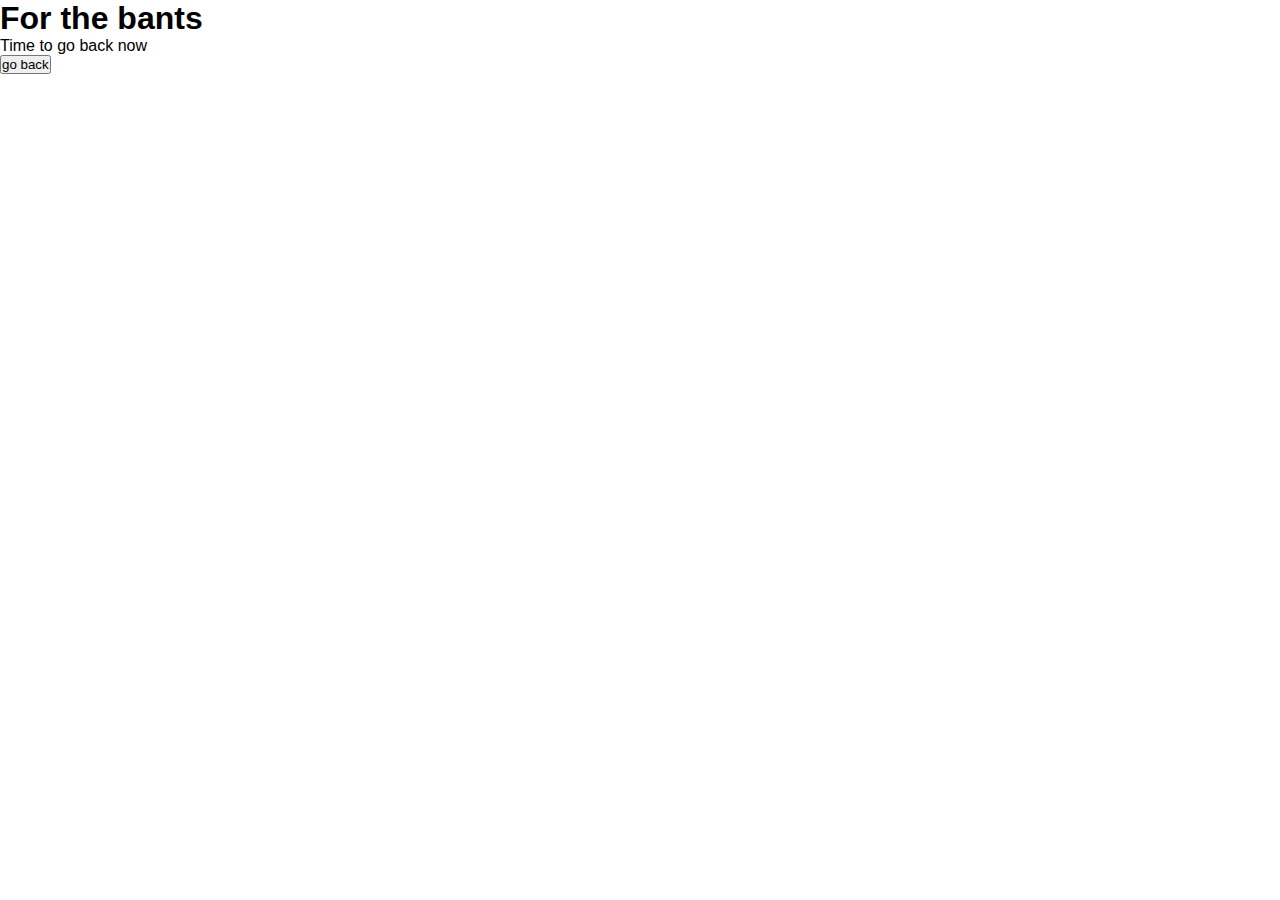
<file: 2nd-page.html>
<!DOCTYPE HTML>
<html>

  <head>
    <title>secondary page</title>
    <link rel="stylesheet" href="./resources/style.css">
    <meta name="viewport" content="width=device-width, initial-scale=1.0">
  </head>

  <body>
    <h1>For the bants</h1>
    <p>Time to go back now</p>
    <a href="./index.html">
      <button>go back</button> 
    </a>
  </body>

</html>
</file>
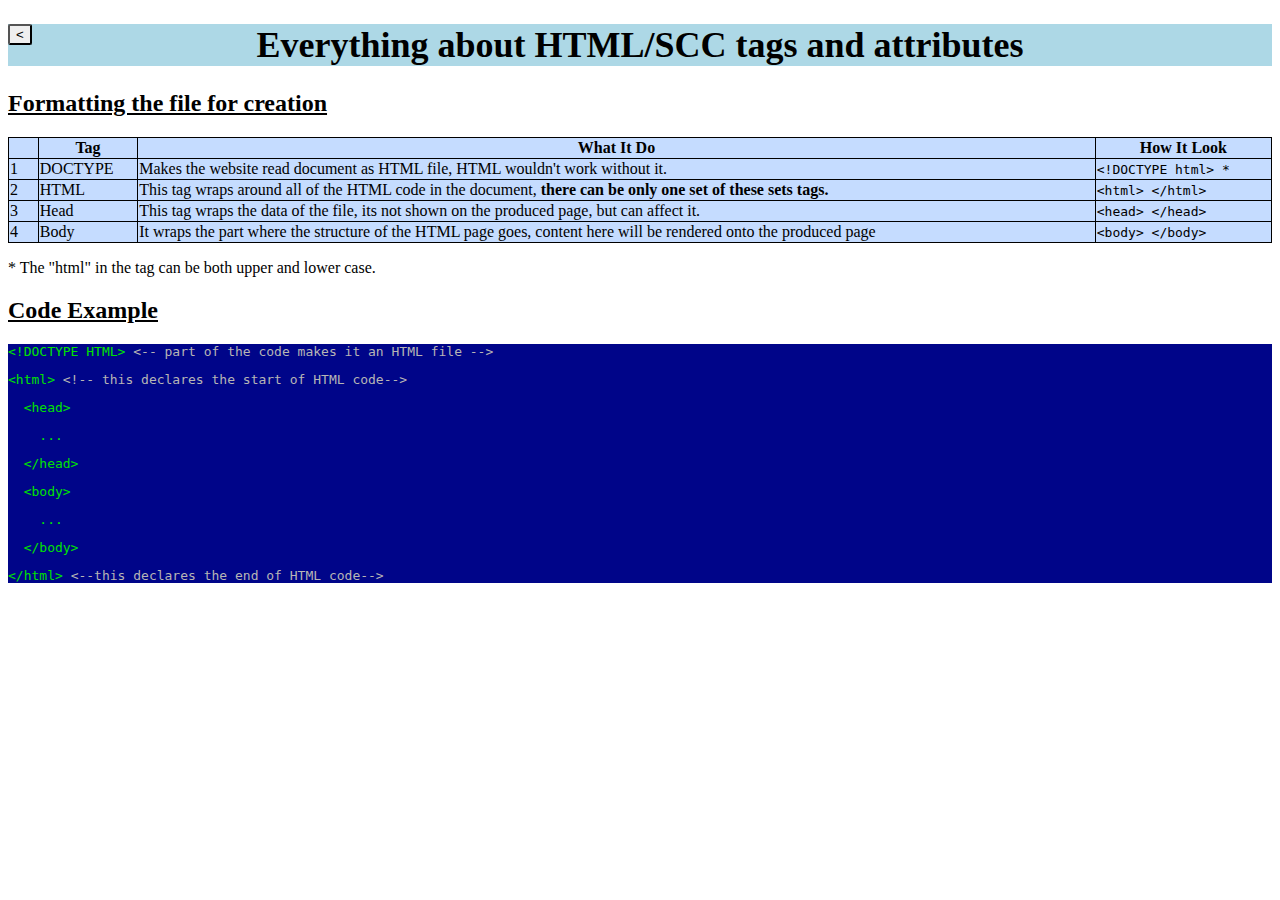
<file: cssCheatsheet.html>
<!DOCTYPE html>
<html>
    <head>
        <title>
            HTML/CSS Cheatsheet
        </title>
        <link rel="stylesheet" href="./resources/cheatsheetStyles.css">
    </head>

    <body>
        <!--Header-->
        <header>
            <a href="./index.html"><button>&lt;</button></a>
            <div>
                <h1>Everything about HTML/SCC tags and attributes</h1>
            </div>
        </header>
        
        <!--Main part-->
        <main>

            <h2>Formatting the file for creation</h2>

            <table class="contentTable">
                <thead>
                    <th></th>
                    <th>Tag</th>
                    <th>What It Do</th>
                    <th>How It Look</th>
                </thead>
                <tbody>
                    <td>1</td>
                    <td>DOCTYPE</td>
                    <td>Makes the website read document as HTML file, HTML wouldn't work without it.</td>
                    <td class="special">&lt;&excl;DOCTYPE html&gt; &ast;</td>
                </tbody>
                <tbody>
                    <td>2</td>
                    <td>HTML</td>
                    <td>This tag wraps around all of the HTML code in the document, <strong>there can be only one set of these sets tags.</strong></td>
                    <td class="special">&lt;html&gt; &lt;/html&gt;</td>
                </tbody>
                <tbody>
                    <td>3</td>
                    <td>Head</td>
                    <td>This tag wraps the data of the file, its not shown on the produced page, but can affect it.</td>
                    <td class="special">&lt;head&gt; &lt;/head&gt;</td>
                </tbody>
                <tbody>
                    <td>4</td>
                    <td>Body</td>
                    <td>It wraps the part where the structure of the HTML page goes, content here will be rendered onto the produced page</td>
                    <td class="special">&lt;body&gt; &lt;/body&gt;</td>
                </tbody>
            </table>
            <p>&ast; The "html" in the tag can be both upper and lower case.</p>
            <div class="code">
                <h2>Code Example</h2>
                <div>
                    <p>&lt;&excl;DOCTYPE HTML&gt; <span> &lt;-- part of the code makes it an HTML file --&gt;</span></p>
                    <p>&lt;html&gt; <span>&lt;!-- this declares the start of HTML code--&gt;</span></p>
                        <p>&emsp; &lt;head&gt;</p>
                            <p>&emsp; &emsp; ...</p>
                        <p>&emsp; &lt;/head&gt;</p>
                        <p>&emsp; &lt;body&gt;</p>
                            <p>&emsp; &emsp; ...</p>
                        <p>&emsp; &lt;/body&gt;</p>
                    <p>&lt;/html&gt; <span>&lt;--this declares the end of HTML code--&gt;</span></p>
                </div>
            </div>
        </main>
    </body>
</html>
</file>
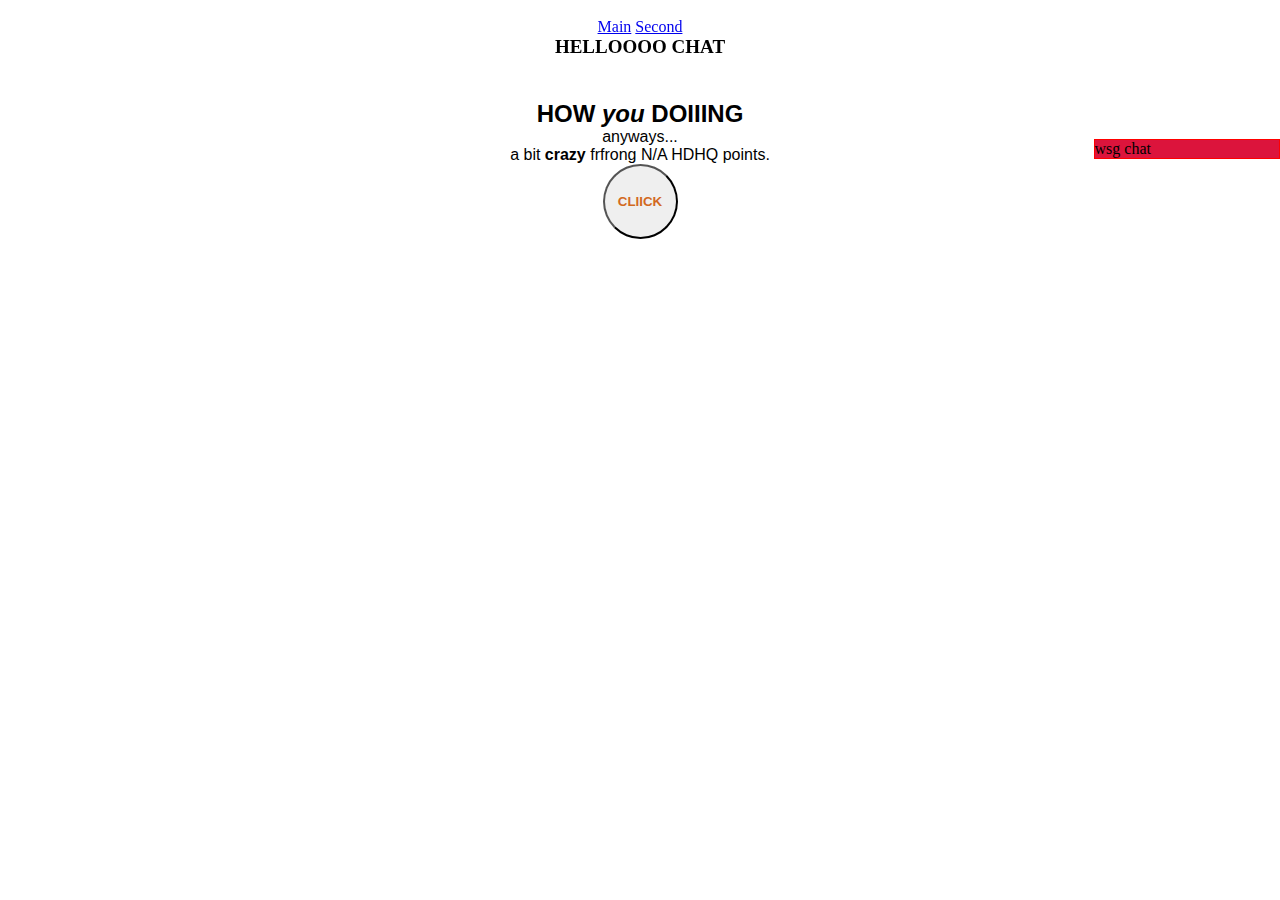
<file: hdhq-clicker.html>
<!DOCTYPE html>
<html>  
    <head>
        <title>HDHeadQuarters</title>
        <link rel="stylesheet" href="./resources/hdhq-style.css">
        <meta charset="ASCII">
        <meta name="description" content="The Head Quarters of Horny Delinquents, crazy innit">
        <meta name="viewport" content="width=device-width, initial-scale-1">
        <script src="./resources/hdhq-code.js"></script>

    </head>
    <body>
        <header>
            <p>
                <a href="./index.html"><span>Main</span></a>
                <a href="./hdhq-meow.html"><span>Second</span></a>
            </p>
            <h1>
                HELLOOOO CHAT
            </h1>
        </header>
        <main>
            <h2>HOW <em>you</em> DOIIING</h2>
            <p>anyways...</p>
            <p style="align-items: center;">
                a bit <strong>crazy</strong> frfrong <span id="points">N/A</span> HDHQ points.</p>
            <div class="hdhqContainer">
                <button class="meowButton" id="hdhqButton" onclick="hdhqClick(this.id)">
                    <strong>CLIICK</strong>
                </button>
            </div>
        </main>
        <aside>
            <div class="side-text">
                <p>wsg chat</p>
            </div>
        </aside>
    </body>
</html>
</file>
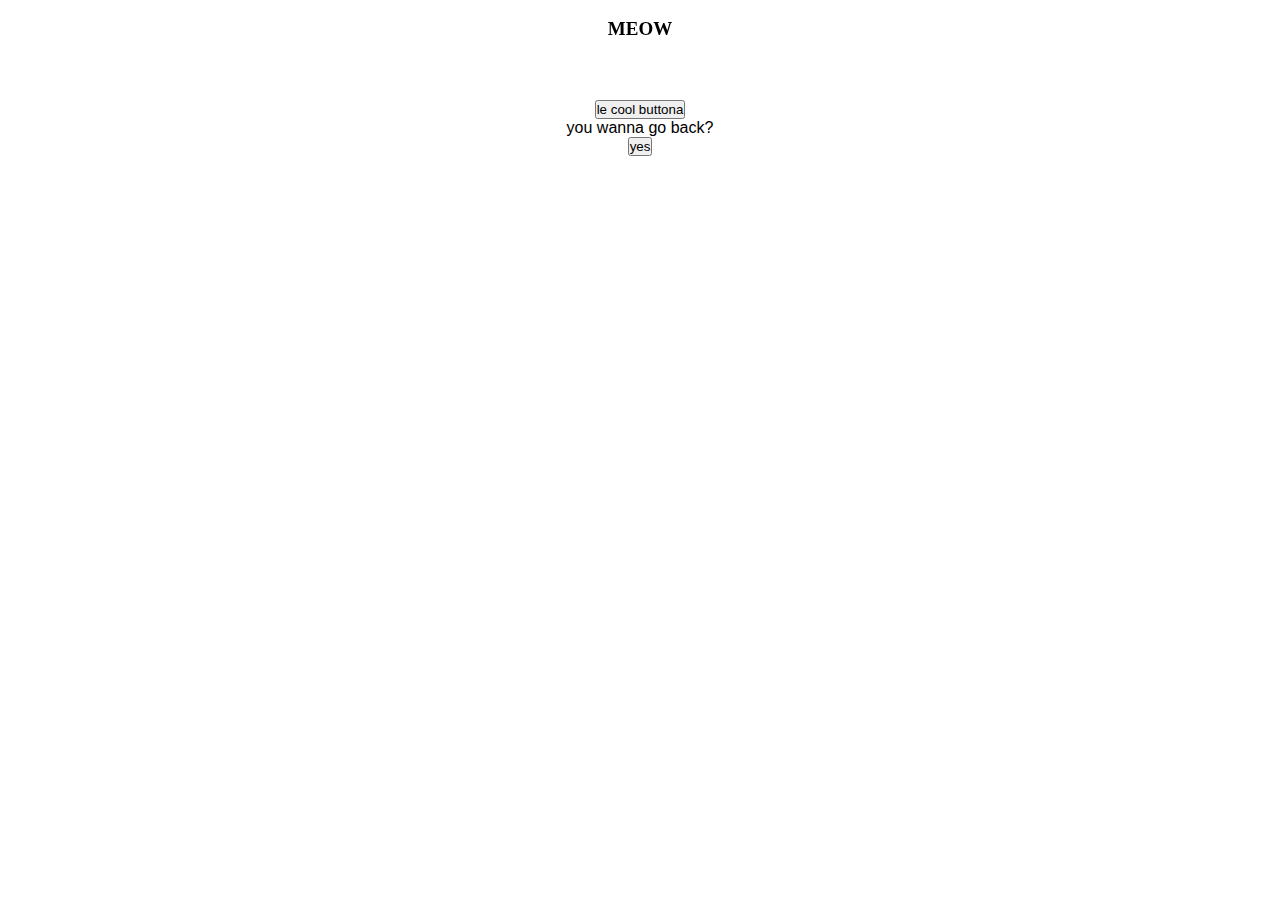
<file: hdhq-meow.html>
<!DOCTYPE html>
<html>
    <head>
        <title>HDHeadQuarters</title>
        <link rel="stylesheet" href="./resources/hdhq-style.css">
        <meta charset="ASCII">
        <meta name="description" content="The Head Quarters of Horny Delinquents, crazy innit">
        <meta name="viewport" content="width=device-width, initial-scale-1">
        <script src="./resources/hdhq-code.js"></script>
    </head>
    <body>
        <header>
            <h1 style="font-weight: 900;">
                MEOW
            </h1>
        </header>
        <main>
            <div>
                <button class="meowButton" id="deep-meow" onclick="meow.play()">le cool buttona</button>
            </div>
            <p>you wanna go back?</p>
            <button class="meowButton" onClick="showHidden()" id="hide">yes</button>
            <div id="show" class="hidden">
                <a href="./hdhq-clicker.html">
                    <p style="font-size: 12px;">ok boss...</p>
                </a>
            </div> 
        </main> 
    </body>
</html>
</file>
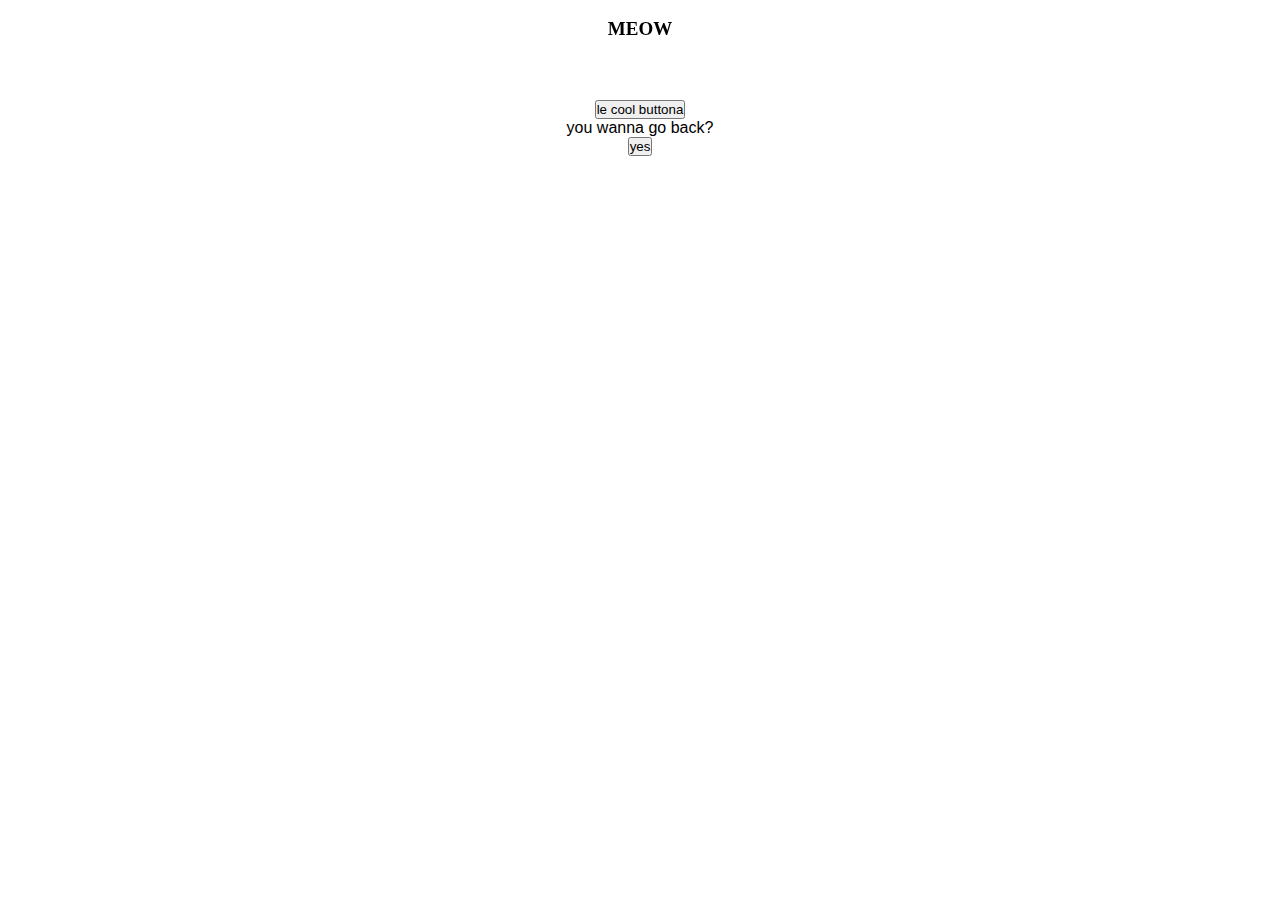
<file: hqhd-meow.html>
<!DOCTYPE html>
<html>
    <head>
        <title>HDHeadQuarters</title>
        <link rel="stylesheet" href="hdhq-style.css">
        <meta charset="ASCII">
        <meta name="description" content="The Head Quarters of Horny Delinquents, crazy innit">
        <meta name="viewport" content="width=device-width, initial-scale-1">
        <script src="hdhq-code.js"></script>
    </head>
    <body>
        <header>
            <h1>
                MEOW
            </h1>
        </header>
        <main>
            <div>
                <button class="meowButton" id="deep-meow" onclick="meow.play()">le cool buttona</button>
            </div>
            <p>you wanna go back?</p>
            <button class="meowButton" onClick="showHidden()" id="hide">yes</button>
            <div id="show" class="hidden">
                <a href="./hdhq-clicker.html">
                    <p style="font-size: 12px;">ok boss...</p>
                </a>
            </div> 
        </main> 
    </body>
</html>
</file>
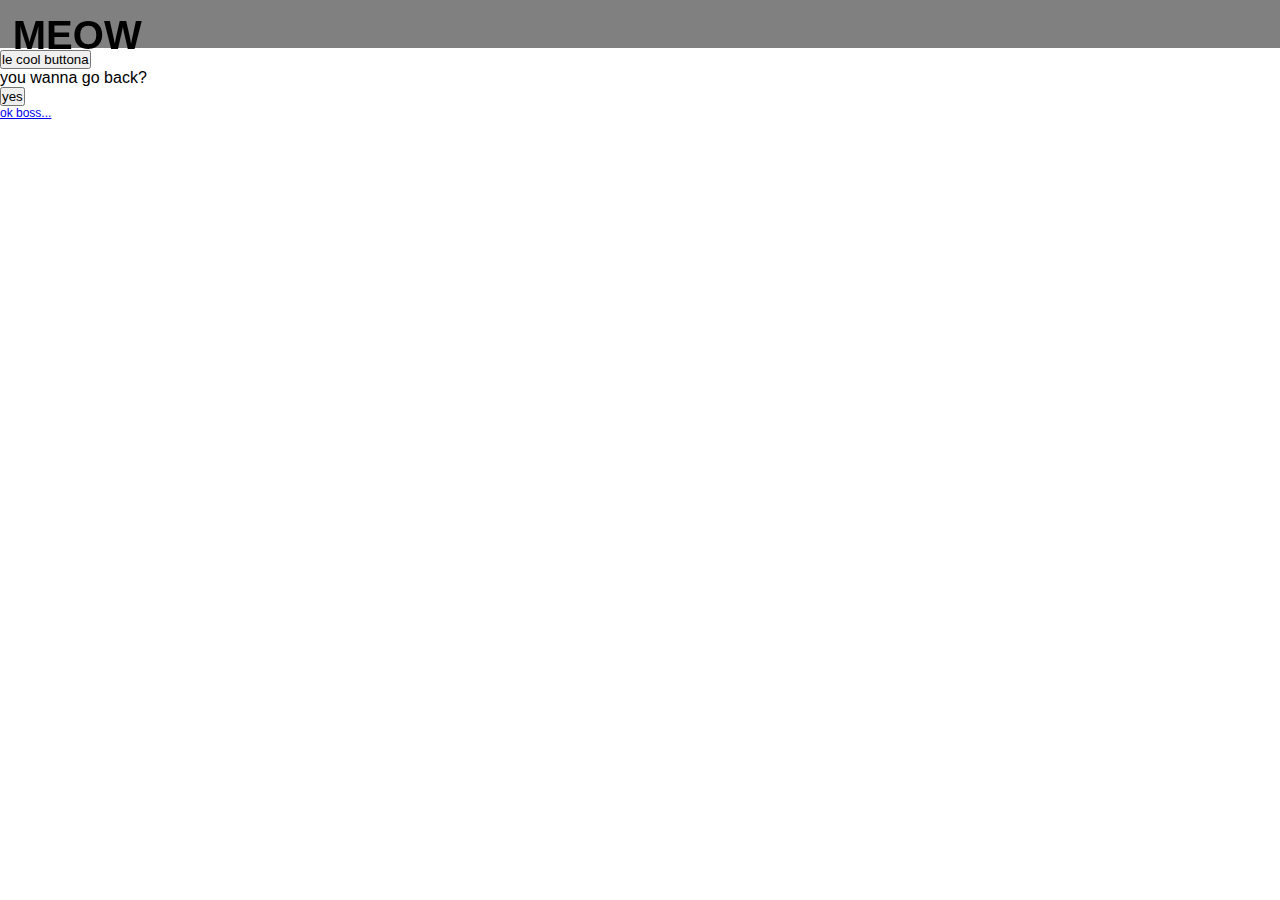
<file: second-page.html>
<!DOCTYPE html>
<html>
    <head>
        <title>HDHeadQuarters</title>
        <link rel="stylesheet" href="style.css">
        <meta charset="ASCII">
        <meta name="description" content="The Head Quarters of Horny Delinquents, crazy innit">
        <meta name="viewport" content="width=device-width, initial-scale-1">
        <script src="code.js"></script>
    </head>
    <body>
        <header>
            <h1>
                MEOW
            </h1>
        </header>
        <main>
            <div>
                <button class="meowButton" id="deep-meow" onclick="meow.play()">le cool buttona</button>
            </div>
            <p>you wanna go back?</p>
            <button class="meowButton" onClick="showHidden()" id="hide">yes</button>
            <div id="show" class="hidden">
                <a href="./index.html">
                    <p style="font-size: 12px;">ok boss...</p>
                </a>
            </div> 
        </main> 
    </body>
</html>
</file>
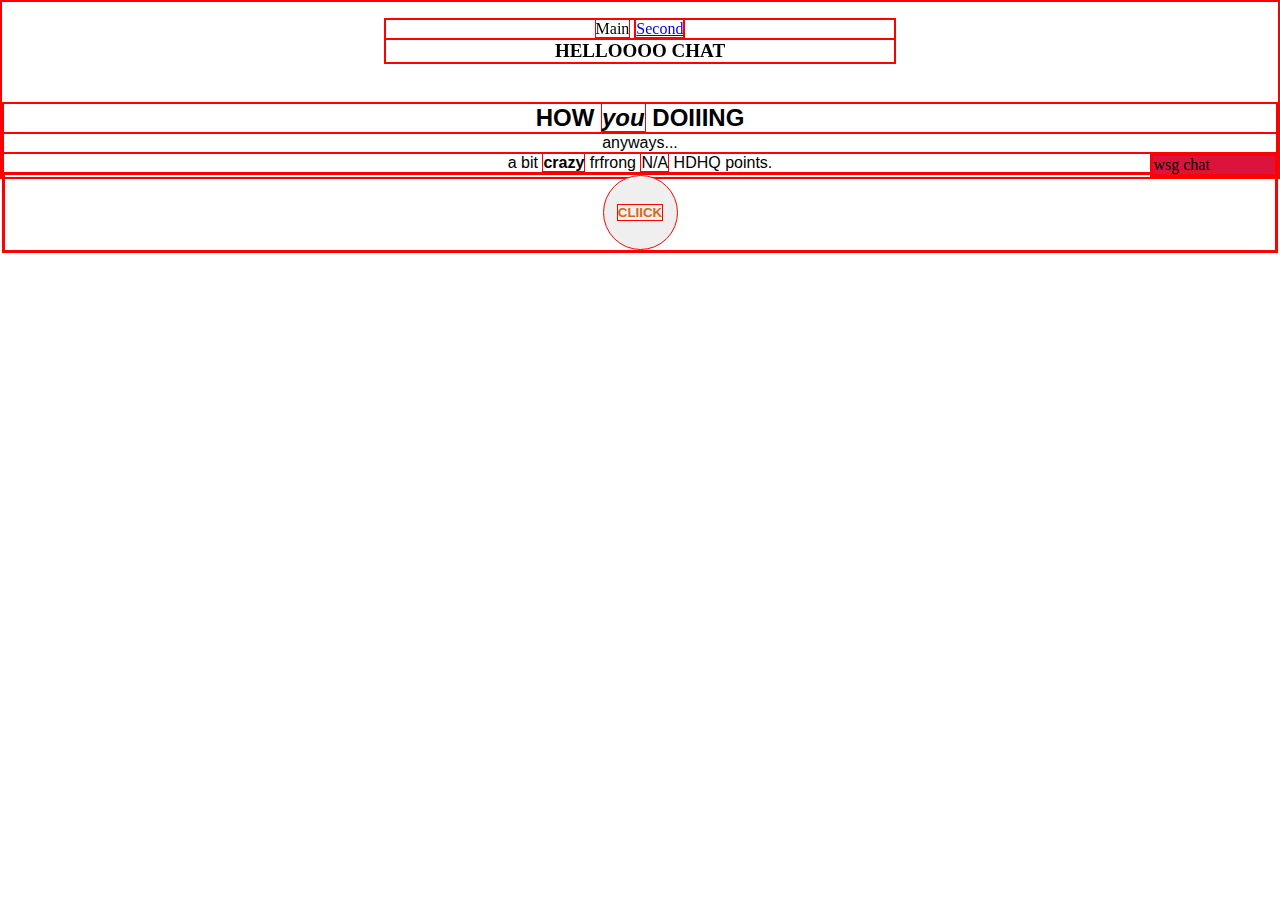
<file: hdhq-storage-unit/hdhq-clicker.html>
<!DOCTYPE html>
<html>  
    <head>
        <title>HDHeadQuarters</title>
        <link rel="stylesheet" href="hdhq-style.css">
        <meta charset="ASCII">
        <meta name="description" content="The Head Quarters of Horny Delinquents, crazy innit">
        <meta name="viewport" content="width=device-width, initial-scale-1">
        <script src="hdhq-code.js"></script>

    </head>
    <body>
        <header>
            <p>
                <span>Main</span>
                <a href="./hdhq-meow.html"><span>Second</span></a>
            </p>
            <h1>
                HELLOOOO CHAT
            </h1>
        </header>
        <main>
            <h2>HOW <em>you</em> DOIIING</h2>
            <p>anyways...</p>
            <p style="align-items: center;">
                a bit <strong>crazy</strong> frfrong <span id="points">N/A</span> HDHQ points.</p>
            <div class="meoww">
                <div class="hdhqContainer">
                    <button class="meowButton" id="hdhqButton" onclick="hdhqClick(this.id)">
                        <strong>CLIICK</strong>
                    </button>
                </div>
            </div>
        </main>
        <aside>
            <div class="side-text">
                <p>wsg chat</p>
            </div>
        </aside>
    </body>
</html>
</file>
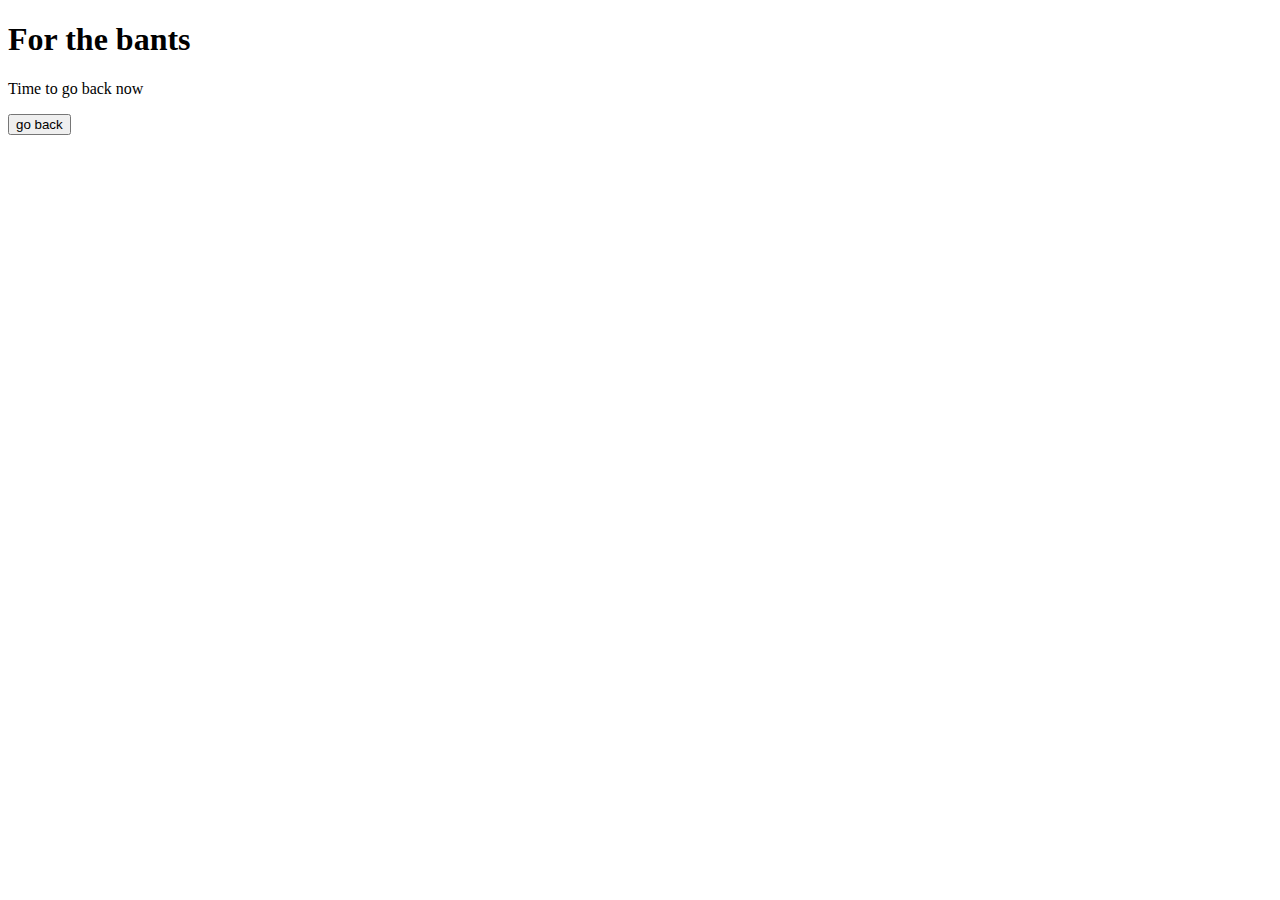
<file: mainFolder/2nd-page.html>
<!DOCTYPE HTML>
<html>

  <head>
    <title>secondary page</title
  </head>

  <body>
    <h1>For the bants</h1>
    <p>Time to go back now</p>
    <a href="./index.html">
    <button>go back</button> 
    </a>
  </body>

</html>
</file>
<file: resources/style.css>
* {
  font-family: Helvetica;
  margin: 0;
  padding: 0;
}

header {
  display: inline-block;
  position: fixed;
  top: 0;
  left: 0;
  background-color: gray;
  background-size: contain; 
  width: 100%;
  text-align: center;
  padding: 1%;
  height: 2.5%;
  z-index: 5;
}

header div {
  position: relative;
  top: -0.5em;
  display: inline;
}

header span {
  display: inline;
  position: relative;
  top: -2em;
}

header h1 {
  font-size: 40px;
  text-align: left;
}

main {
  display: inline-block;
  position: relative;
  top: 50px;
}

aside {
  display: inline-block;
  position: fixed;
  top: 0;
  right: 0;
  height: 100%;
  background-color: gray;
  max-width: 20%;
  padding-top: 0;
  padding-bottom: 0;
}

aside div {
    display: inline-block;
    position: relative;
    top: 10%;
    max-height: 80%;
    overflow: scroll;
    overflow-x: hidden;
}

aside button {
  background-color: white;
  display: block;
  line-height: 2;
  border-radius: 10%;
  margin-top: 20px;
}

aside button:hover {
  background-color: #cacaca;
}

aside button:active {
  background-color: #beb6cd;
}

footer {
  display: inline-block;
  position: fixed;
  bottom: 0;
  background-color: gray;
  width: 100%;
  left: 0;
  text-align: center;
  min-height: 5%;
}

footer div {
    z-index: 10;
    padding: 1%;
}
</file>
<file: resources/cheatsheetStyles.css>
html {
    margin: 0;
    padding: 0;
}
header {
    margin: 0 auto;
    width: 100%;
    background-color: lightblue;
    background-size: cover;
}

header button {
    position: absolute;
    border-radius: 10%;
}

header div {
    text-align: center;
}

h1{
    font-weight: 700;
    font-size: 36px;
}

h2 {
    text-decoration: underline;
}

.special {
    font-family: monospace;
}

.contentTable {
    background-color: rgb(197, 220, 255);
    margin: 0 auto;
    box-sizing: border-box;
    width: 100%;
    height: 80%;
    border-collapse: collapse;
}

.contentTable td {
    min-width: 20px;
    min-height: 20px;
}

.contentTable, .contentTable th,.contentTable td {
    border: 1px black solid;
}

.code div {
    font-family: monospace;
    background-color: rgb(0, 5, 137);
    color: rgb(0, 226, 0);
}

.code span {
    color: rgb(183, 181, 181);
}
</file>
<file: resources/hdhq-style.css>
* {
    margin: 0;
    padding: 0;
    /*border: 1px red solid;*/
}

header{
    text-align: center;
    margin: 0 auto;
    position: fixed;
    top: 2%;
    left: 30%;
    right: 30%;
    display: block;
}

main {
    position: relative;
    top: 100px;
    margin: 0 auto;
    text-align: center;
    font-family: Helvetica;
}


aside {
    text-align: left;
    position: fixed;
    right: 0;
    display: inline-block;
    background-color: crimson;
    border: 1px red solid;
    box-sizing: border-box;
    padding-right: 10%;
}

h1{
    font-size: 19px;
}

a {
    max-height: fit-content;
    max-width: fit-content;
}

.hidden a {
    color: aliceblue;
}

.hidden {
    display: none;
}

.test {
    color: blue;
}

.meowButton {
    
}

.hdhqcontainer {
    min-height: 500px;
    margin: 50% auto;
}

#hdhqButton {
    height: 75px;
    width: 75px;
    border-radius: 50%;
    background-image: url(https://media.discordapp.net/attachments/1183890840033169439/1248279338957144158/a4bd6e7c-df27-476d-9df6-7f0aaf231ef9.jpg?ex=66f6157a&is=66f4c3fa&hm=fad43224b2be071708cd5e4ef1c38c72a3f858a779f9be5bb18b4471a8c3b420&=&format=webp&width=433&height=701);
    background-size: 75px;
    background-position: top;
    background-repeat: no-repeat;
    margin: 0;
    color: chocolate;
}

#hdhqButton:hover {
    height: 80px;
    width: 80px;
}

#hdhqButton:active {
    height: 60px;
    width: 60px;
}

#upper p {
    padding: 10px;
    font-size: 20px;
}
</file>
<file: hdhq-style.css>
* {
    margin: 0;
    padding: 0;
    /*border: 1px red solid;*/
}

header{
    text-align: center;
    margin: 0 auto;
    position: fixed;
    top: 2%;
    left: 30%;
    right: 30%;
    display: block;
}

main {
    position: relative;
    top: 100px;
    margin: 0 auto;
    text-align: center;
    font-family: Helvetica;
}


aside {
    text-align: left;
    position: fixed;
    right: 0;
    display: inline-block;
    background-color: crimson;
    border: 1px red solid;
    box-sizing: border-box;
    padding-right: 10%;
}

h1{
    font-size: 19px;
}

a {
    max-height: fit-content;
    max-width: fit-content;
}

.hidden a {
    color: aliceblue;
}

.hidden {
    display: none;
}

.test {
    color: blue;
}

.meowButton {
    
}

.hdhqcontainer {
    min-height: 500px;
    margin: 50% auto;
}

#hdhqButton {
    height: 75px;
    width: 75px;
    border-radius: 50%;
    background-image: url(https://media.discordapp.net/attachments/1183890840033169439/1248279338957144158/a4bd6e7c-df27-476d-9df6-7f0aaf231ef9.jpg?ex=66f6157a&is=66f4c3fa&hm=fad43224b2be071708cd5e4ef1c38c72a3f858a779f9be5bb18b4471a8c3b420&=&format=webp&width=433&height=701);
    background-size: 75px;
    background-position: top;
    background-repeat: no-repeat;
    margin: 0;
    color: chocolate;
}

#hdhqButton:hover {
    height: 80px;
    width: 80px;
}

#hdhqButton:active {
    height: 60px;
    width: 60px;
}

#upper p {
    padding: 10px;
    font-size: 20px;
}
</file>
<file: style.css>
* {
  font-family: Helvetica;
  margin: 0;
  padding: 0;
}

header {
  display: inline-block;
  position: fixed;
  top: 0;
  left: 0;
  background-color: gray;
  background-size: contain; 
  width: 100%;
  text-align: center;
  padding: 1%;
  height: 2.5%;
  z-index: 5;
}

header div {
  position: relative;
  top: -0.5em;
  display: inline;
}

header span {
  display: inline;
  position: relative;
  top: -2em;
}

header h1 {
  font-size: 40px;
  text-align: left;
}

main {
  display: inline-block;
  position: relative;
  top: 50px;
}

aside {
  display: inline-block;
  position: fixed;
  top: 0;
  right: 0;
  height: 100%;
  background-color: gray;
  max-width: 20%;
  padding-top: 0;
  padding-bottom: 0;
}

aside div {
    display: inline-block;
    position: relative;
    top: 10%;
    max-height: 80%;
    overflow: scroll;
    overflow-x: hidden;
}

aside button {
  background-color: white;
  display: block;
  line-height: 2;
  border-radius: 10%;
  margin-top: 20px;
}

aside button:hover {
  background-color: #cacaca;
}

aside button:active {
  background-color: #beb6cd;
}

footer {
  display: inline-block;
  position: fixed;
  bottom: 0;
  background-color: gray;
  width: 100%;
  left: 0;
  text-align: center;
  min-height: 5%;
}

footer div {
    z-index: 10;
    padding: 1%;
}
</file>
<file: hdhq-storage-unit/hdhq-style.css>
* {
    margin: 0;
    padding: 0;
    border: 1px red solid;
}

header{
    text-align: center;
    margin: 0 auto;
    position: fixed;
    top: 2%;
    left: 30%;
    right: 30%;
    display: block;
}

main {
    position: relative;
    top: 100px;
    margin: 0 auto;
    text-align: center;
    font-family: Helvetica;
}

aside {
    text-align: left;
    margin: 0 0 0 90%;
    position: relative;
    right: 0;
    display: block-inline;
    background-color: crimson;
    border: 1px red solid;
}

h1{
    font-size: 19px;
}

a {
    max-height: fit-content;
    max-width: fit-content;
}

.hidden a {
    color: aliceblue;
}

.hidden {
    display: none;
}

.test {
    color: blue;
}

.meowButton {
    
}

#hdhqButton {
    height: 75px;
    width: 75px;
    border-radius: 50%;
    background-image: url(https://media.discordapp.net/attachments/1183890840033169439/1248279338957144158/a4bd6e7c-df27-476d-9df6-7f0aaf231ef9.jpg?ex=66f6157a&is=66f4c3fa&hm=fad43224b2be071708cd5e4ef1c38c72a3f858a779f9be5bb18b4471a8c3b420&=&format=webp&width=433&height=701);
    background-size: 75px;
    background-position: top;
    background-repeat: no-repeat;
    margin: 0;
    color: chocolate;
}

#hdhqButton:hover {
    height: 80px;
    width: 80px;
}

#hdhqButton:active {
    height: 60px;
    width: 60px;
}

#upper p {
    padding: 10px;
    font-size: 20px;
}
</file>
